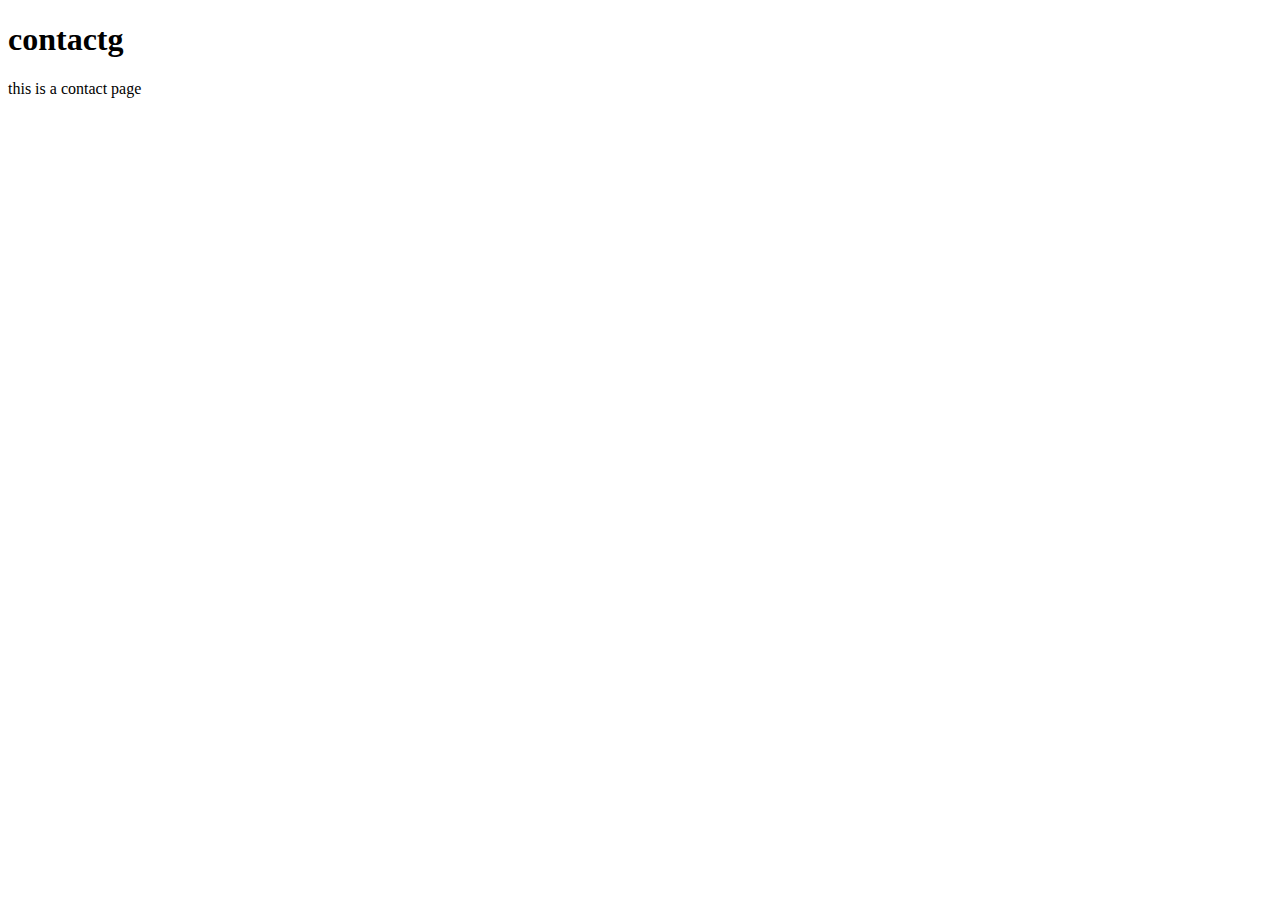
<file: index.html>
<!DOCTYPE html>
<html lang="en">
<head>
    <meta charset="UTF-8">
    <meta name="viewport" content="width=<device-width>, initial-scale=1.0">
    <title>Document</title>
</head>
<body>
    <h1>contactg</h1>
    <p> this is a contact page </p>
</body>
</html>
</file>
